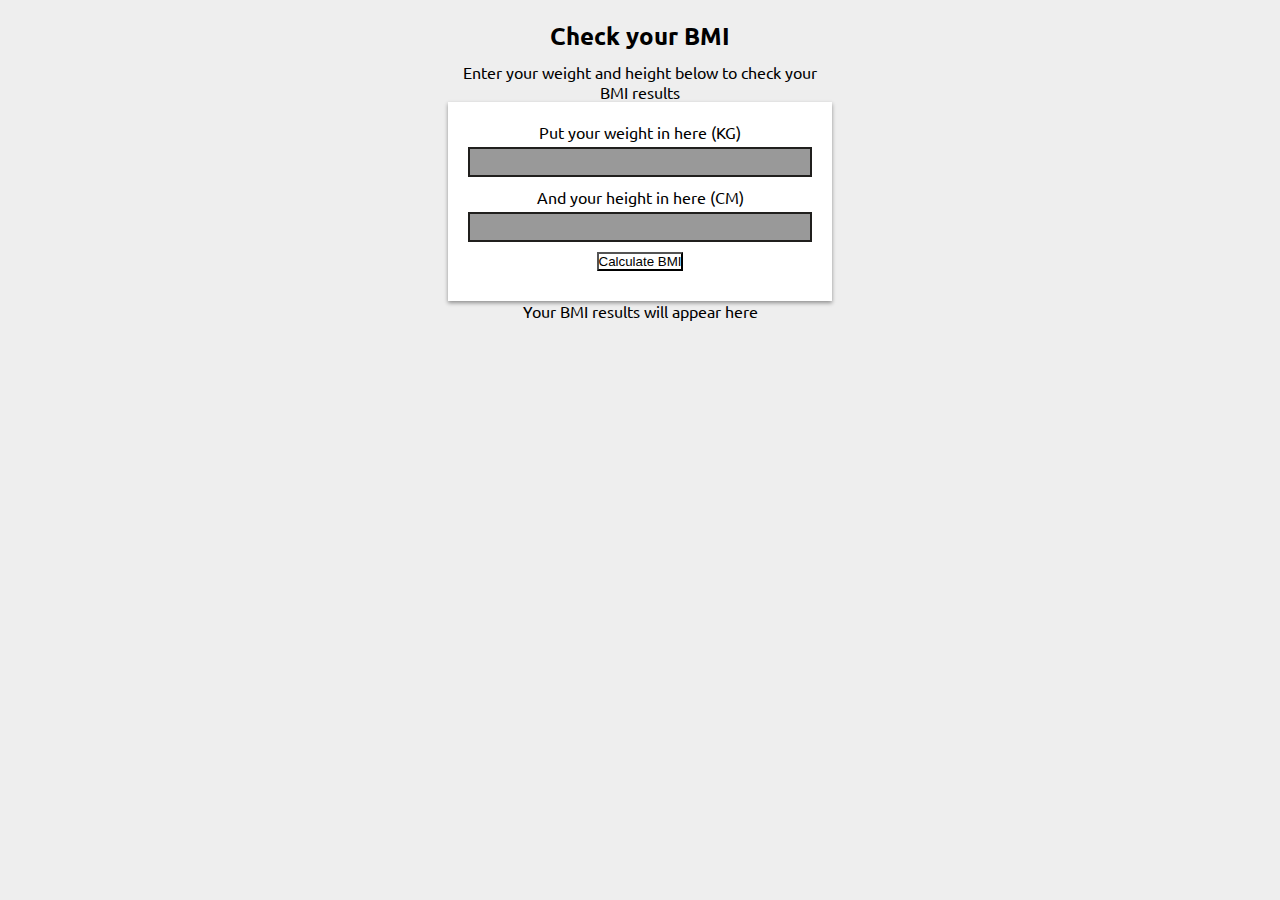
<file: index.html>
<html>
<head>
	<title>BMI Calculator</title>
	<meta name="viewport" content="width=device-width, initial-scale=1.0, user-scalable=no">
	<link rel="stylesheet" type="text/css" href="stylesheet.css">
	<link href="https://fonts.googleapis.com/css?family=Open+Sans" rel="stylesheet">
	<link href="https://fonts.googleapis.com/css2?family=Poppins:wght@200;500&family=Ubuntu:wght@500&display=swap" rel="stylesheet">
</head>
<body>
    <div class="container">
    	<div class="panel">
    		<h2 class="text-center">Check your BMI</h2>
    			<p id="introText" class="text-center">Enter your weight and height below to check your BMI results</p>
    			<form>
    				<div id="weightInput">
    					<p>Put your weight in here (KG)</p>
    		     		<input id="weight" type="number" pattern="[0-9]*" name="a" />
    				</div>
    				<div id="heightInput">
    					<p>And your height in here (CM)</p>
	    				 <input id="height" type="number" pattern="[0-9]*" name="b"/> 
    				</div>
    		     <button type="button" class="btn" onclick="calculate()">Calculate BMI</button>
    		</form>
    		<div id="results" class="text-center">Your BMI results will appear here</div>
    	</div>
    </div>
	<script src="main.js"></script>
</body>
</html>
</file>
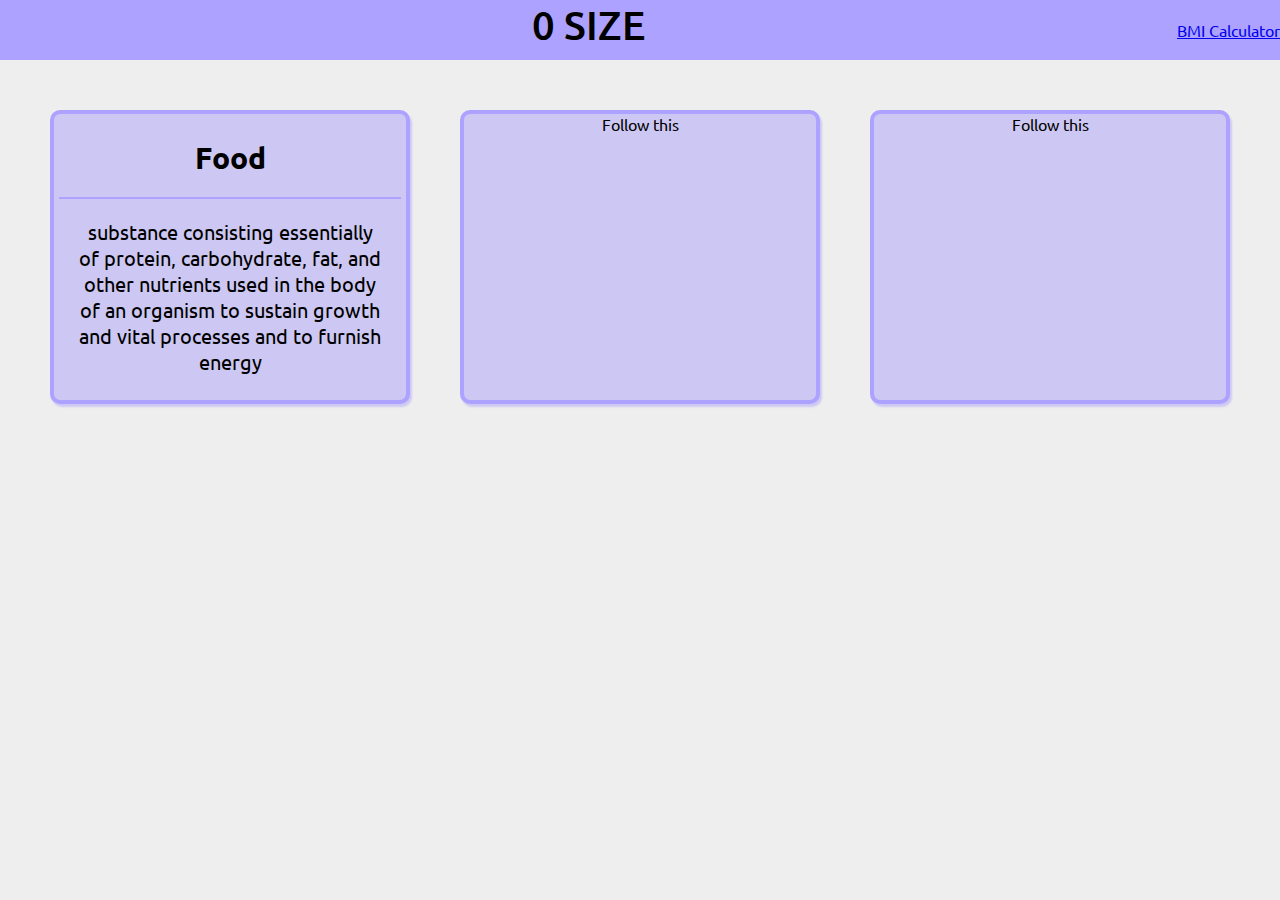
<file: Home.html>
<html>
    <head>
        <title>BMI Calculator</title>
	<meta name="viewport" content="width=device-width, initial-scale=1.0, user-scalable=no">
    <link rel="stylesheet"
          href="https://fonts.googleapis.com/css?family=Tangerine">
	<link rel="stylesheet" type="text/css" href="stylesheet.css">
    <link href="https://fonts.googleapis.com/css2?family=Poppins:wght@200;500&family=Ubuntu:wght@500&display=swap" rel="stylesheet">
    </head>
    <body>
        <header class="header-main">

            <div class="website-Heading">
                <h2 class="zero-size-heading">0 SIZE</h2>
                <a class="bmi-calculate" href="index.html">BMI Calculator</a>
            </div>
            
        </header>

        <div class="main-section">
            <div class="col-6 col-xl-4 col-lg-4 col-sm-6 col-xs-6 cards">
<div class="food-card">


              <h4 class="h4-titles">Food</h4>
              <p class="card-content">substance consisting essentially of protein, carbohydrate, fat, and other nutrients used in the body of an organism to sustain growth and vital processes and to furnish energy</p>
            </div>
            </div>
            <div class="col-6 col-xl-4 col-lg-4 col-sm-6 col-xs-6 cards">

                Follow this

            </div>
            <div class="col-6 col-xl-4 col-lg-4 col-sm-6 col-xs-6 cards">

                Follow this

            </div>
        </div>
    </body>
</html>
</file>
<file: stylesheet.css>
* {
    margin: 0;
    padding: 0;
}

body {

    font-family: 'ubuntu', serif;
    background-color: #eee;
    text-align: center;
}

button {
    background-color: rgba(0, 0, 0, 0);
    outline: none;
}

h2 {
    margin-bottom: 10px;
}

.btn {
    margin-bottom: 10px;
    margin-left: auto;
    margin-right: auto;
    display: block;
}

input {
    width: 100%;
    padding: 5px 14px;
    border: 2px solid #201f1d;
    margin-bottom: 10px;
    background-color: rgba(0, 0, 0, .4);
    outline: none;
    color: #fff;
    font-size: 14px;
}

input:focus {
    border: 2px solid rgba(0, 0, 0, .4);
    background-color: rgb(60, 60, 60);
}

form {
    background-color: #fff;
    padding: 20px;
    color: #000;
    box-shadow: 0 2px 4px 0 rgba(0, 0, 0, .4);
}

form p {
    margin-bottom: 5px;
}

form p:nth-child(1) {
    margin-top: 0;
}

.panel {
    margin-top: 20px;
    float: none;
}

@media (min-width: 768px) {
    .panel {
        width: 50%;
        margin-left: auto;
        margin-right: auto;
    }
}

@media (min-width: 1024px) {
    .panel {
        width: 30%;
        margin-left: auto;
        margin-right: auto;
    }
}

/*  */
.header-main {
    background: #ADA2FF;
    height: 60px;
}

.website-heading {
    display: inline-block;
    /* justify-content: center;
    align-items: center; */
    width: 100%;
}

.zero-size-heading {

    font-size: 40px;
    font-weight: 500;
    display: inline-block;

}

.bmi-calculate {
    display: inline-block;
    float: right;
    line-height: 60px;
}

.main-section {

    height: auto;
    padding: 50px;
    display: flex;
    gap: 50px;

}

.cards {
    width: 100%;
    height: auto;
    background-color: #cdc8f3;
    border: 4px solid #ADA2FF;
    border-radius: 10px;
    box-shadow: #cdc8f3 2px 3px 2px;
}

.food-card {
    padding: 5px;
}

.h4-titles {

    color: #000;
    border-bottom: 2px solid #ADA2FF;
    font-size: 30px;
    padding: 20px;

}

.card-content {
    padding: 20px;
    font-size: 20px;
    font-weight: 400;
}
</file>
